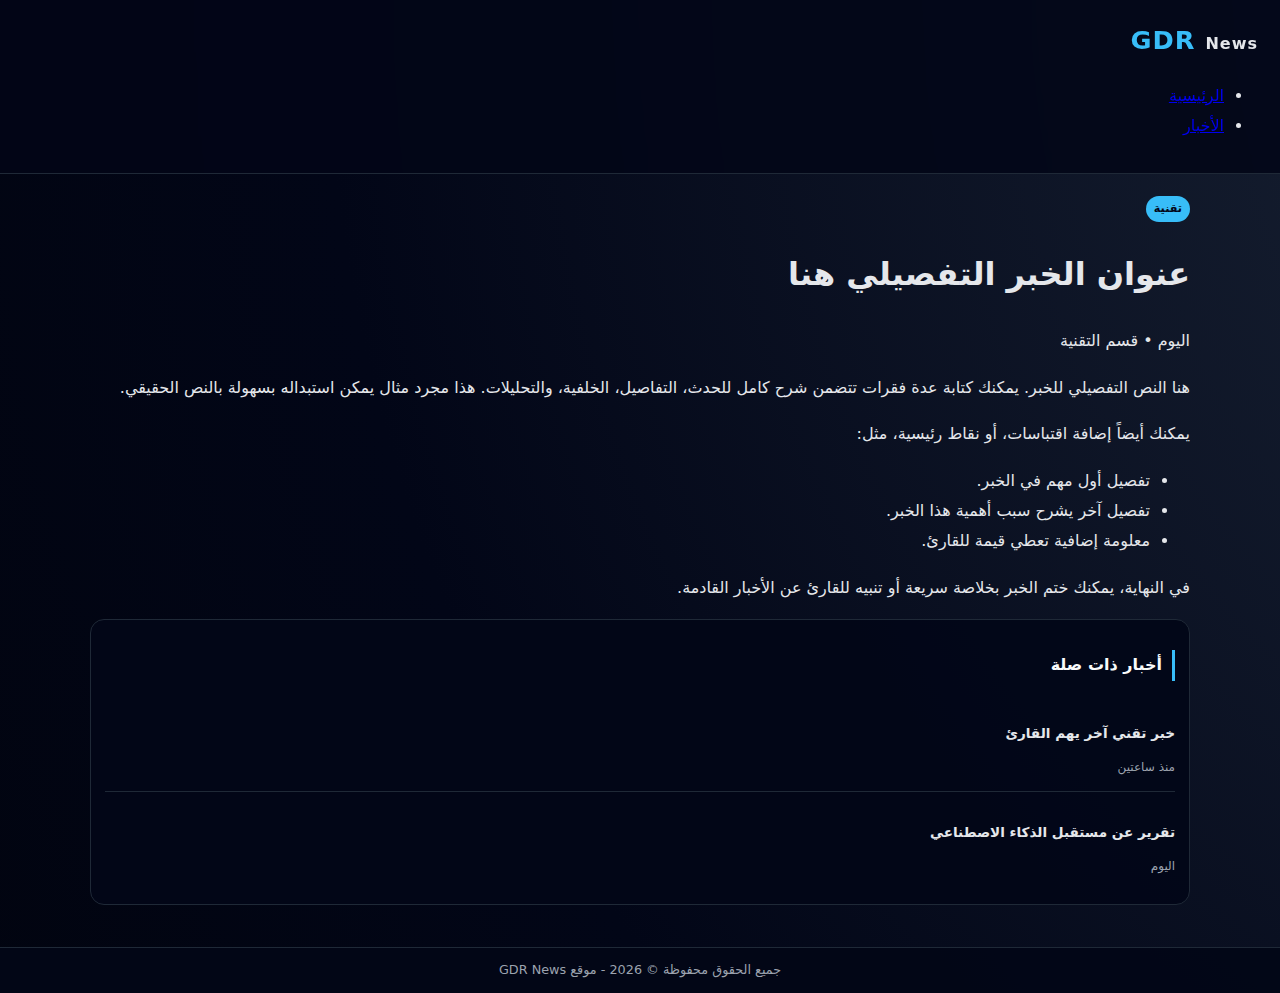
<file: GRD/article.html>
<!DOCTYPE html>
<html lang="ar" dir="rtl">
<head>
    <meta charset="UTF-8">
    <meta name="viewport" content="width=device-width, initial-scale=1.0">
    <title>خبر تفصيلي - GDR News</title>
    <link rel="stylesheet" href="style.css">
</head>
<body>

<header class="site-header">
    <div class="header-top">
        <div class="logo">GDR <span>News</span></div>
        <nav class="main-nav">
            <ul>
                <li><a href="index.html">الرئيسية</a></li>
                <li><a href="index.html">الأخبار</a></li>
            </ul>
        </nav>
    </div>
</header>

<main class="container article-page">
    <article class="article-full">
        <span class="badge">تقنية</span>
        <h1 class="article-title">عنوان الخبر التفصيلي هنا</h1>
        <div class="news-meta">اليوم • قسم التقنية</div>

        <!-- إذا تريد صورة للخبر -->
        <!-- <img src="images/article-1.jpg" alt="صورة الخبر" class="article-image"> -->

        <p class="article-text">
            هنا النص التفصيلي للخبر. يمكنك كتابة عدة فقرات تتضمن شرح كامل للحدث، التفاصيل، الخلفية،
            والتحليلات. هذا مجرد مثال يمكن استبداله بسهولة بالنص الحقيقي.
        </p>

        <p class="article-text">
            يمكنك أيضاً إضافة اقتباسات، أو نقاط رئيسية، مثل:
        </p>

        <ul class="article-list">
            <li>تفصيل أول مهم في الخبر.</li>
            <li>تفصيل آخر يشرح سبب أهمية هذا الخبر.</li>
            <li>معلومة إضافية تعطي قيمة للقارئ.</li>
        </ul>

        <p class="article-text">
            في النهاية، يمكنك ختم الخبر بخلاصة سريعة أو تنبيه للقارئ عن الأخبار القادمة.
        </p>
    </article>

    <aside class="sidebar">
        <h3 class="section-title">أخبار ذات صلة</h3>
        <div class="side-card">
            <h4>خبر تقني آخر يهم القارئ</h4>
            <span class="side-time">منذ ساعتين</span>
        </div>
        <div class="side-card">
            <h4>تقرير عن مستقبل الذكاء الاصطناعي</h4>
            <span class="side-time">اليوم</span>
        </div>
    </aside>
</main>

<footer class="site-footer">
    جميع الحقوق محفوظة &copy; <span id="year"></span> - موقع GDR News
</footer>

<script>
    document.getElementById("year").textContent = new Date().getFullYear();
</script>

</body>
</html>
</file>
<file: GRD/style.css>
/* ================================
   🔥 خلفية نيون متحركة احترافية
   ================================ */
body {
    font-family: "Cairo", system-ui, -apple-system, BlinkMacSystemFont, "Segoe UI", sans-serif;
    background: radial-gradient(circle at top, #1e293b 0, #020617 45%, #000000 100%);
    background-size: 300% 300%;
    animation: neonMove 10s infinite alternate ease-in-out;
    color: #e5e7eb;
    margin: 0;
    padding: 0;
    line-height: 1.9;
}

@keyframes neonMove {
    0% { background-position: 0% 0%; }
    25% { background-position: 50% 25%; }
    50% { background-position: 100% 50%; }
    75% { background-position: 50% 75%; }
    100% { background-position: 0% 100%; }
}

/* ================================
   🔵 الهيدر
   ================================ */
header {
    background: #020617dd;
    backdrop-filter: blur(8px);
    border-bottom: 1px solid #1f2937;
    padding: 16px;
    position: sticky;
    top: 0;
    z-index: 10;
}

.header-inner {
    max-width: 1100px;
    margin: 0 auto;
    display: flex;
    align-items: center;
    justify-content: space-between;
    gap: 10px;
}

.logo {
    font-weight: 800;
    font-size: 1.6rem;
    color: #38bdf8;
    letter-spacing: 1px;
}

.logo span {
    color: #e5e7eb;
    font-size: 1rem;
    margin-right: 6px;
}

.tagline {
    font-size: 0.8rem;
    color: #9ca3af;
}

.search-box {
    margin-top: 8px;
    max-width: 1100px;
    margin-inline: auto;
}

.search-box input {
    width: 100%;
    padding: 9px 13px;
    border-radius: 999px;
    border: 1px solid #1f2937;
    background: #020617;
    color: #e5e7eb;
    font-size: 0.9rem;
    outline: none;
}

.search-box input::placeholder {
    color: #6b7280;
}

/* ================================
   📄 تخطيط الصفحة
   ================================ */
.container {
    max-width: 1100px;
    margin: 18px auto 24px;
    padding: 0 12px 18px;
}

.section-title {
    font-size: 1rem;
    margin-bottom: 12px;
    padding-right: 10px;
    border-right: 3px solid #38bdf8;
    color: #f9fafb;
}

.articles-wrapper {
    display: grid;
    grid-template-columns: minmax(0, 3fr) minmax(260px, 1fr);
    gap: 20px;
}

.articles-list {
    display: flex;
    flex-direction: column;
    gap: 18px;
}

/* ================================
   📰 المقالات
   ================================ */
.article {
    background: #020617f0;
    border-radius: 14px;
    border: 1px solid #1f2937;
    padding: 16px 18px;
    box-shadow: 0 10px 30px rgba(15,23,42,0.8);
    transition: transform 0.15s ease, box-shadow 0.15s ease, border-color 0.15s ease;
}

.article:hover {
    transform: translateY(-3px);
    box-shadow: 0 16px 40px rgba(15,23,42,1);
    border-color: #38bdf8;
}

.article h2 {
    font-size: 1.05rem;
    margin-bottom: 6px;
    color: #e5e7eb;
}

.meta {
    font-size: 0.8rem;
    color: #9ca3af;
    margin-bottom: 10px;
}

.badge {
    display: inline-block;
    font-size: 0.7rem;
    padding: 2px 8px;
    border-radius: 999px;
    background: #38bdf8;
    color: #020617;
    font-weight: 600;
    margin-left: 6px;
}

.article p {
    font-size: 0.9rem;
    color: #e5e7eb;
    margin-bottom: 10px;
    text-align: justify;
}

/* ================================
   📌 الشريط الجانبي
   ================================ */
.sidebar {
    background: #020617f0;
    border-radius: 14px;
    border: 1px solid #1f2937;
    padding: 14px;
    height: fit-content;
}

.side-card {
    padding: 10px 0;
    border-bottom: 1px solid #1f2937;
}

.side-card:last-child {
    border-bottom: none;
}

.side-card h4 {
    font-size: 0.85rem;
    color: #e5e7eb;
    margin-bottom: 4px;
}

.side-time {
    font-size: 0.75rem;
    color: #9ca3af;
}

/* ================================
   🦶 الفوتر
   ================================ */
footer {
    background: #020617ee;
    border-top: 1px solid #1f2937;
    text-align: center;
    padding: 10px;
    font-size: 0.8rem;
    color: #9ca3af;
}

/* ================================
   📱 التجاوب
   ================================ */
@media (max-width: 900px) {
    .articles-wrapper {
        grid-template-columns: 1fr;
    }

    .header-inner {
        flex-direction: column;
        align-items: flex-start;
    }
}
</file>
